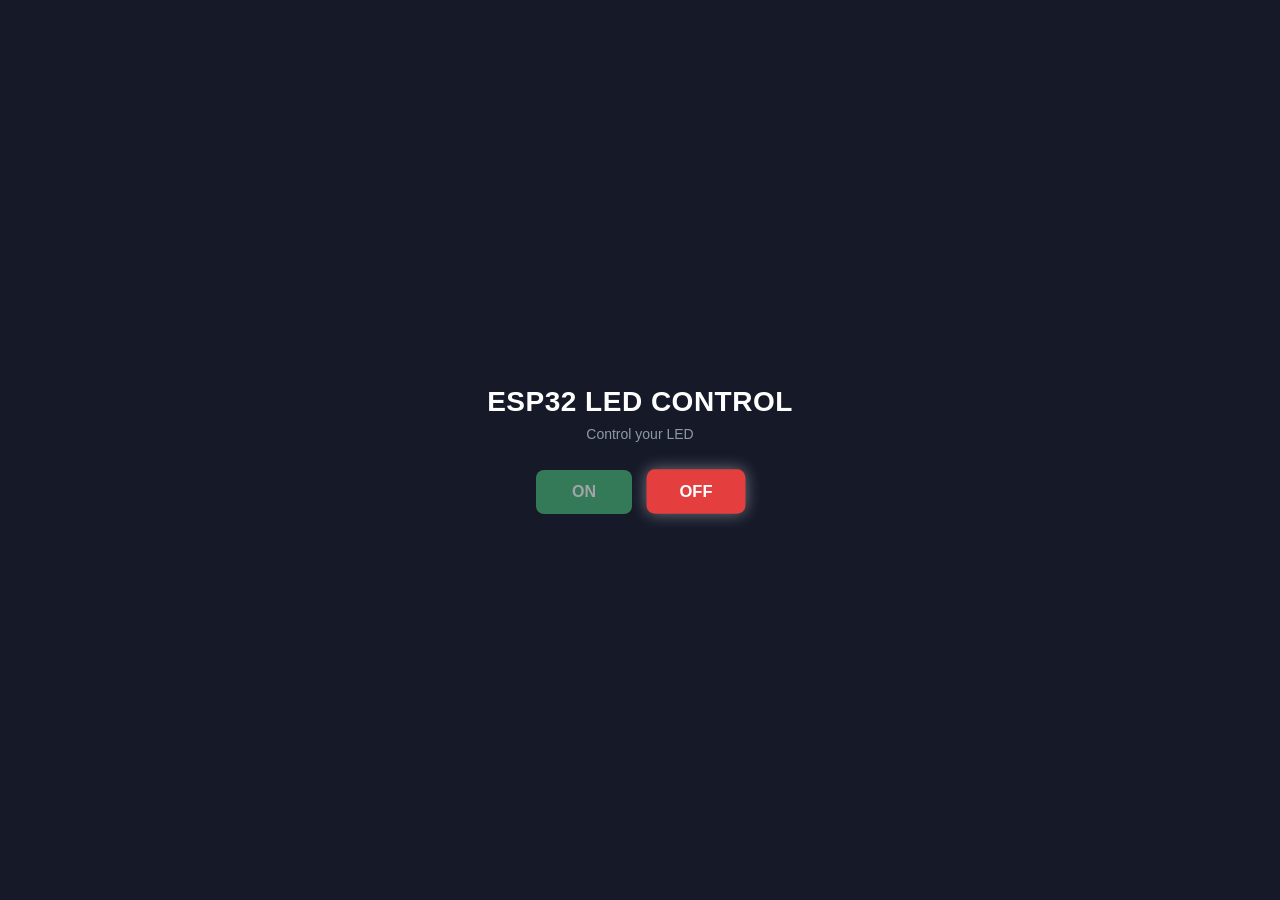
<file: task1/esp32_webpage_simulation.html>
<!DOCTYPE html>
<html lang="en">
<head>
  <meta charset="UTF-8">
  <meta name="viewport" content="width=device-width, initial-scale=1.0">
  <title>ESP32 LED CONTROL</title>
  <style>
    * {
      box-sizing: border-box;
    }
    body {
      font-family: -apple-system, BlinkMacSystemFont, 'Segoe UI', Roboto, Helvetica, Arial, sans-serif;
      background-color: #161928;
      color: #ffffff;
      text-align: center;
      margin: 0;
      padding: 20px;
      min-height: 100vh;
      display: flex;
      flex-direction: column;
      justify-content: center;
      align-items: center;
      user-select: none;
      -webkit-font-smoothing: antialiased;
    }
    h1 {
      font-size: 28px;
      font-weight: 700;
      margin: 0 0 8px 0;
      letter-spacing: 0.5px;
      color: #ffffff;
    }
    p {
      font-size: 14px;
      color: #8e99a8;
      margin: 0 0 28px 0;
      font-weight: 400;
    }
    .btn-group {
      display: flex;
      gap: 16px;
      justify-content: center;
      align-items: center;
    }
    .btn {
      display: inline-flex;
      align-items: center;
      justify-content: center;
      min-width: 96px;
      padding: 12px 28px;
      font-size: 16px;
      font-weight: 700;
      border-radius: 8px;
      text-decoration: none;
      border: none;
      cursor: pointer;
      transition: all 0.2s ease;
      color: #ffffff;
      line-height: 1.2;
    }
    .btn:hover {
      filter: brightness(1.1);
    }
    .btn-on {
      background-color: #48bb78;
    }
    .btn-off {
      background-color: #e53e3e;
    }
    .btn-active {
      box-shadow: 0 0 16px rgba(255, 255, 255, 0.4);
      transform: scale(1.03);
      opacity: 1;
    }
    .btn-inactive {
      opacity: 0.6;
    }
  </style>
</head>
<body>
  <h1>ESP32 LED CONTROL</h1>
  <p>Control your LED</p>
  <div class="btn-group">
    <a href="/on" id="btnOn" class="btn btn-on btn-inactive" role="button">ON</a>
    <a href="/off" id="btnOff" class="btn btn-off btn-active" role="button">OFF</a>
  </div>

  <script>
    // State variable matching ESP32 firmware bool ledState = false;
    let ledState = false;

    const btnOn = document.getElementById('btnOn');
    const btnOff = document.getElementById('btnOff');

    function updateUi() {
      if (ledState) {
        btnOn.classList.remove('btn-inactive');
        btnOn.classList.add('btn-active');
        btnOff.classList.remove('btn-active');
        btnOff.classList.add('btn-inactive');
      } else {
        btnOn.classList.remove('btn-active');
        btnOn.classList.add('btn-inactive');
        btnOff.classList.remove('btn-inactive');
        btnOff.classList.add('btn-active');
      }
    }

    function setLed(state) {
      ledState = Boolean(state);
      updateUi();
      return { ledPin: 2, state: ledState };
    }

    btnOn.addEventListener('click', function(e) {
      e.preventDefault();
      setLed(true);
    });

    btnOff.addEventListener('click', function(e) {
      e.preventDefault();
      setLed(false);
    });

    // Simulated /status, /on, and /off endpoints matching the firmware routes
    const originalFetch = window.fetch;
    window.fetch = function(url, options) {
      const urlStr = typeof url === 'string' ? url : (url && url.url ? url.url : '');
      if (urlStr.endsWith('/status')) {
        return Promise.resolve(new Response(JSON.stringify({ ledPin: 2, state: ledState }), {
          status: 200,
          headers: { 'Content-Type': 'application/json' }
        }));
      }
      if (urlStr.endsWith('/on')) {
        setLed(true);
        return Promise.resolve(new Response(JSON.stringify({ ledPin: 2, state: ledState }), {
          status: 200,
          headers: { 'Content-Type': 'application/json' }
        }));
      }
      if (urlStr.endsWith('/off')) {
        setLed(false);
        return Promise.resolve(new Response(JSON.stringify({ ledPin: 2, state: ledState }), {
          status: 200,
          headers: { 'Content-Type': 'application/json' }
        }));
      }
      return originalFetch ? originalFetch.apply(this, arguments) : Promise.reject(new Error('Network request disabled in simulation'));
    };

    // Public programmatic helpers for simulation testing
    window.getStatus = function() {
      return { ledPin: 2, state: ledState };
    };

    window.setLedState = function(state) {
      return setLed(state);
    };

    // Initialize UI
    updateUi();
  </script>
</body>
</html>
</file>
